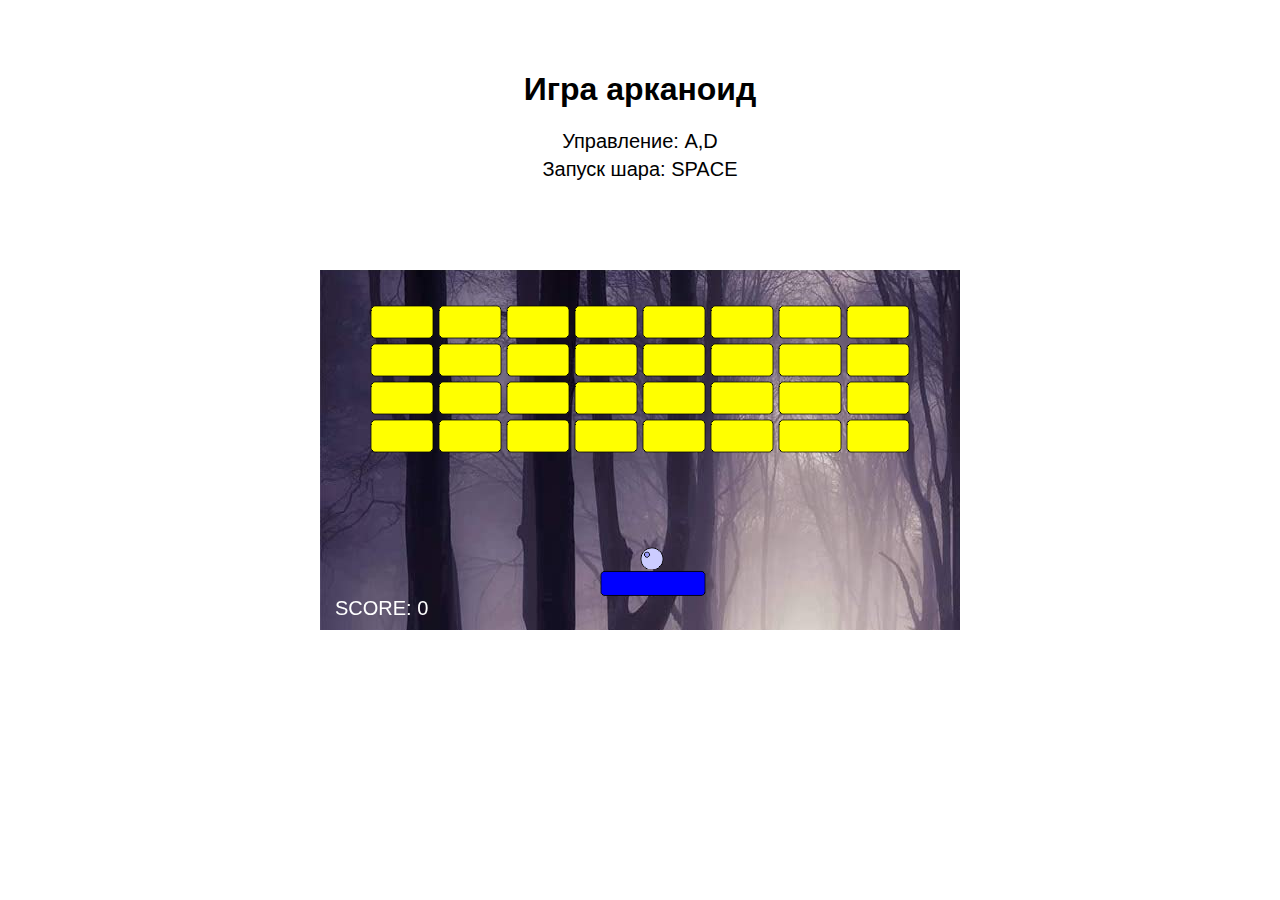
<file: arkanoid/index.html>
<!DOCTYPE html>
<html lang="en">

<head>
    <meta charset="UTF-8">
    <meta name="viewport" content="width=device-width, initial-scale=1.0">
    <meta http-equiv="X-UA-Compatible" content="ie=edge">
    <title>Arkanoid</title>
</head>

<body>
    <style>
        body {
            padding: 0;
            margin: 0;
        }

        body,
        html {
            width: 100%;
            height: 100%;
        }

        canvas {
            /*width: 100%;*/
            margin: auto;
        }

        .container {
            width: 640px;
            margin: 0 auto;
            height: 100%;
            display: flex;
            justify-content: center;
            align-items: center;
        }

        .game-info {
            position: absolute;
            left: 50%;
            transform: translateX(-50%);
            top: 50px;
            text-align: center;
            font-family: Arial;
        }
        p{
            font-size: 20px;
            padding: 0;
            margin: 0;
            margin-bottom: 5px;
        }
    </style>
    <div class="game-info">
        <h1>Игра арканоид</h1>
        <p>Управление: A,D</p>
        <p>Запуск шара: SPACE</p>
    </div>
    <div class="container">

        <canvas id="mycanvas" width="640" height="360"></canvas>
    </div>
    <script src="js/game.js"></script>

</body>

</html>
</file>
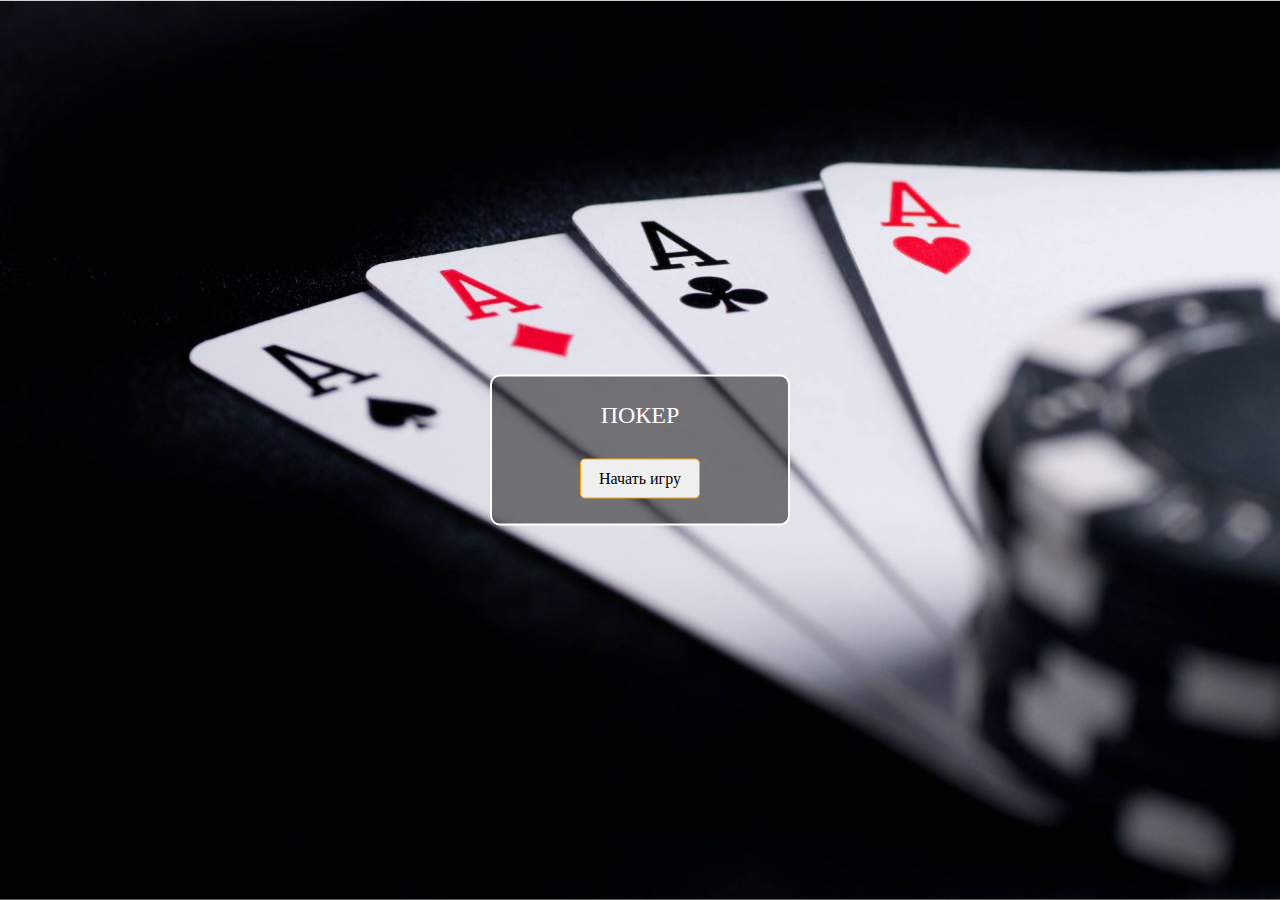
<file: poker/index.html>
<!DOCTYPE html>
<html lang="en">

<head>
    <meta charset="UTF-8">
    <meta name="viewport" content="width=device-width, initial-scale=1.0">
    <meta http-equiv="X-UA-Compatible" content="ie=edge">
    <title>Document</title>
    <link rel="stylesheet" href="css/style.css">
</head>

<body>
    <div class="modal" id="modal">
        <p>Покер</p>
        <button type="button" class="start" id="start">Начать игру</button>
    </div>
    <div class="content" id="content">
        <div class="field">
            <div class="btn-block">
                <button class="getCard" id="getCard">Взять карту</button>
                <p class="article">Чтобы сделать ход нужно взять карту и кликнуть по ней</p>
            </div>
            <div class="container" id="gamefield"></div>
        </div>
    </div>

    <!-- <script src="https://cdn.rawgit.com/konvajs/konva/4.2.2/konva.min.js"></script> -->
    <script src="lib/konva.min.js"></script>
    <script src="js/game.js"></script>
</body>

</html>
</file>
<file: poker/css/style.css>
*,
*::after,
*::before {
    box-sizing: border-box;
}

blockquote,
body,
dd,
dl,
figcaption,
figure,
h1,
h2,
h3,
h4,
li,
ol,
p,
ul {
    margin: 0;
}

body {
    scroll-behavior: smooth;
    text-rendering: optimizeSpeed;
    background: url('../img/main.jpg') no-repeat center;
    background-size: cover;
}

html, body {
    height: 100%;
}

ol,
ul {
    padding: 0;
    list-style: none;
}

a {
    text-decoration: none;
    color: inherit;
}

img {
    max-width: 100%;
    height: auto;
}

button {
    cursor: pointer;
    border: none;
}

button,
input,
select,
textarea {
    font: inherit;
}

.content {
    justify-content: center;
    align-items: center;
    height: 100%;
    display: none;
}

.field {
    position: relative;
    width: 800px;
    height: 600px;
}

.article{
    width: 100%;
    color: white;
    font-size: 20px;
    position: absolute;
    left: 50%;
    transform: translateX(-50%);
    bottom: -50px;
    text-align: center;
}

.hide {
    display: none;
}

.show{
    display: flex;
}

.btn-block {
    position: absolute;
    width: 100%;
    left: 50%;
    transform: translateX(-50%);
    bottom: 20px;
    z-index: 100;
    text-align: center;
}

.modal {
    position: absolute;
    left: 50%;
    top: 50%;
    transform: translate(-50%, -50%);
    width: 300px;
    padding: 25px 15px;
    border-radius: 10px;
    background: rgba(0, 0, 0, 0.5);
    text-align: center;
    z-index: 200;
    border: 2px solid white;
}

.start {
    width: 120px;
    height: 40px;
    border-radius: 5px;
    border: 1px solid orange;
    transition: 0.5s;
}

.start:hover {
    background: rgba(0, 0, 0, 1);
    color: white;
}

.modal p {
    margin-bottom: 30px;
    text-transform: uppercase;
    color: white;
    font-size: 24px;
}

.getCard {
    background: rgba(0, 0, 0, 0.5);
    color: white;
    width: 120px;
    height: 40px;
    border: 2px solid white;
    border-radius: 5px;
    text-transform: lowercase;
    transition: 0.5s;
    padding-bottom: 4px;
}

.getCard:hover {
    background: rgba(0, 0, 0, 1);
}
</file>
